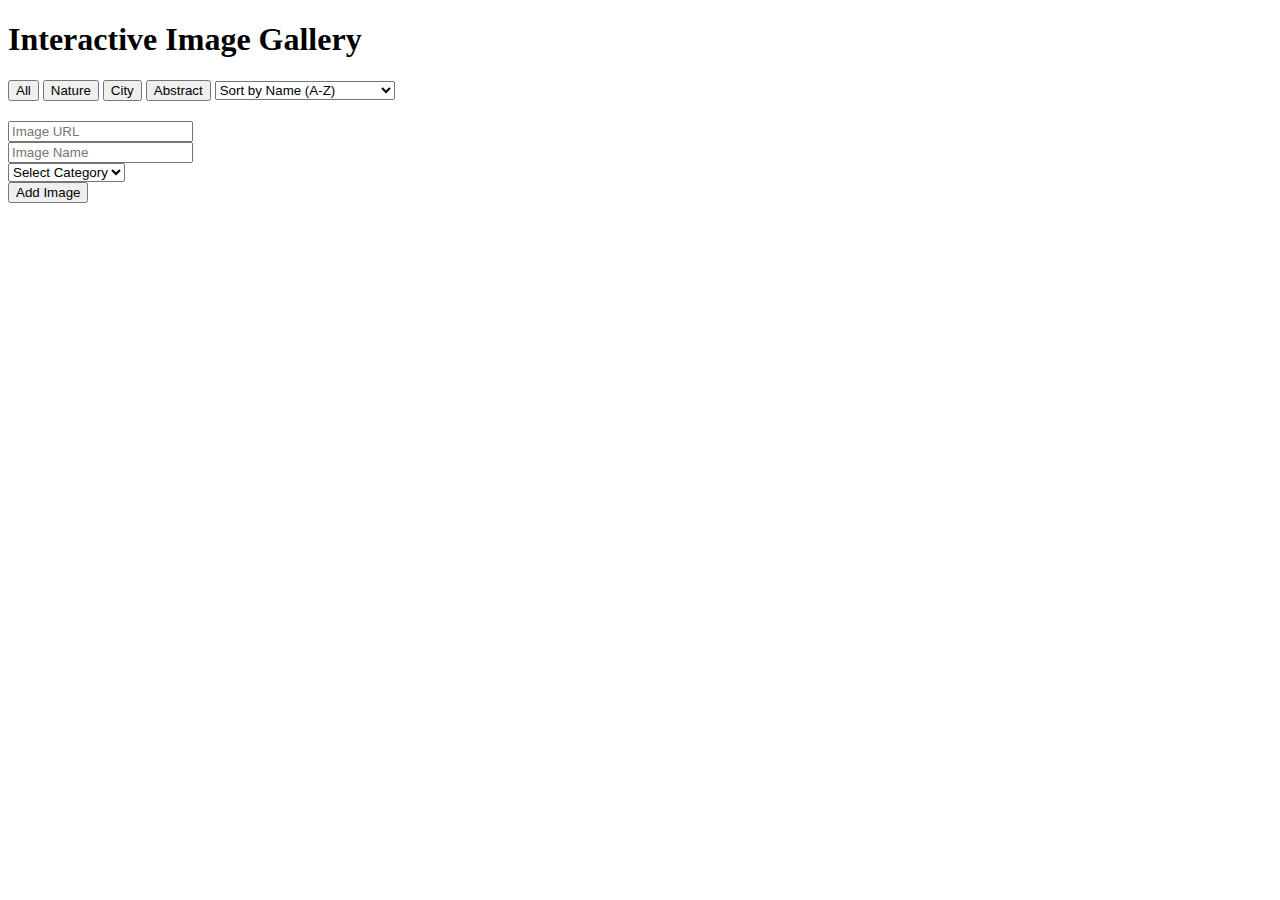
<file: Tīmekļa tehnoloģijas/Interactive_image_gallery/index.html>
<!DOCTYPE html>
<html lang="en">
<head>
    <meta charset="UTF-8">
    <meta name="viewport" content="width=device-width, initial-scale=1.0">
    <title>Interactive Image Gallery</title>
    <script src="script.js"></script>
    <style>
        .filters {
            margin-bottom: 20px;
        }
        .error {
            color: red;
        }
    </style>
</head>
<body>
    <h1>Interactive Image Gallery</h1>
    
    <div class="filters">
        <button id="allFilter">All</button>
        <button id="natureFilter">Nature</button>
        <button id="cityFilter">City</button>
        <button id="abstractFilter">Abstract</button>
		<select id="sortBy">
			<option value="nameAsc">Sort by Name (A-Z)</option>
			<option value="nameDesc">Sort by Name (Z-A)</option>
			<option value="dateAsc">Sort by Date (Ascending)</option>
			<option value="dateDesc">Sort by Date (Descending)</option>
		</select>
    </div>

    <form id="imageForm">
        <input type="text" id="imageUrl" placeholder="Image URL">
        <div id="urlError" class="error"></div>
        <input type="text" id="imageName" placeholder="Image Name">
        <div id="nameError" class="error"></div>
        <select id="imageCategory">
            <option value="">Select Category</option>
            <option value="Nature">Nature</option>
            <option value="City">City</option>
            <option value="Abstract">Abstract</option>
        </select>
        <div id="categoryError" class="error"></div>
        <button type="submit">Add Image</button>
    </form>

    <div class="gallery-container" id="gallery"></div>

</body>
</html>
</file>
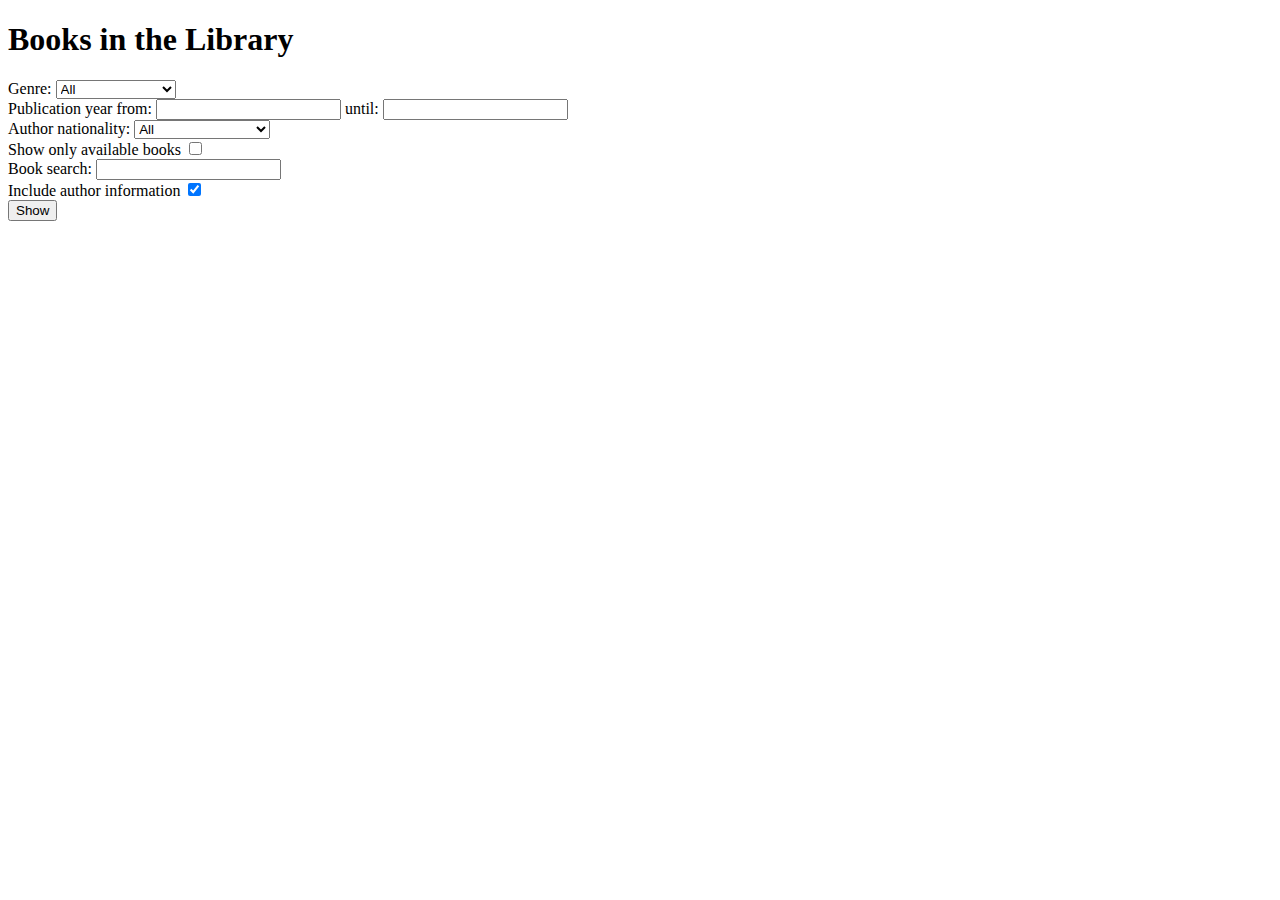
<file: Tīmekļa tehnoloģijas/Library_book_filter/index.html>
<!DOCTYPE html>
<!--
Anna Zdancuka az24095
-->
<html>
    <head>
        <title>Library</title>
        <meta charset="UTF-8">
        <meta name="viewport" content="width=device-width, initial-scale=1.0">
        <script src="books.js"></script>
        <script src="homework3.js"></script>
        <style>
            table, td, th { border: 1px solid rgb(128, 128, 128); border-collapse: collapse;}
            td:nth-child(3), td:nth-child(6) {text-align: center;}
        </style>
    </head>
    <body>
        <h1>Books in the Library</h1>
        <div>
          <div>
            <label for="genre-list">Genre:</label>
            <select id="genre-list">
				<option value="">All</option>
			</select>
          </div>
          <div>Publication year 
            <label for="publication-year-from">from:</label>      
            <input type="text" id="publication-year-from">
            <label for="publication-year-until"> until:</label>      
            <input type="text" id="publication-year-until">
          </div> 
          <div>
            <label for="country-list">Author nationality:</label>
            <select id="country-list">
				<option value="">All</option>
			</select>
          </div>             
          <div>
            <label for="available">Show only available books</label>      
            <input type="checkbox" id="available">
          </div>        
          <div>
            <label for="search">Book search:</label>      
            <input type="search" id="search">
          </div>
          <div>
            <label for="author-info">Include author information</label>      
            <input type="checkbox" id="author-info" checked>
          </div>    
          <div id="buttons">
            <button id="show">Show</button>
          </div>
            <table>
          </table>
        </div>
    </body>
</html>
</file>
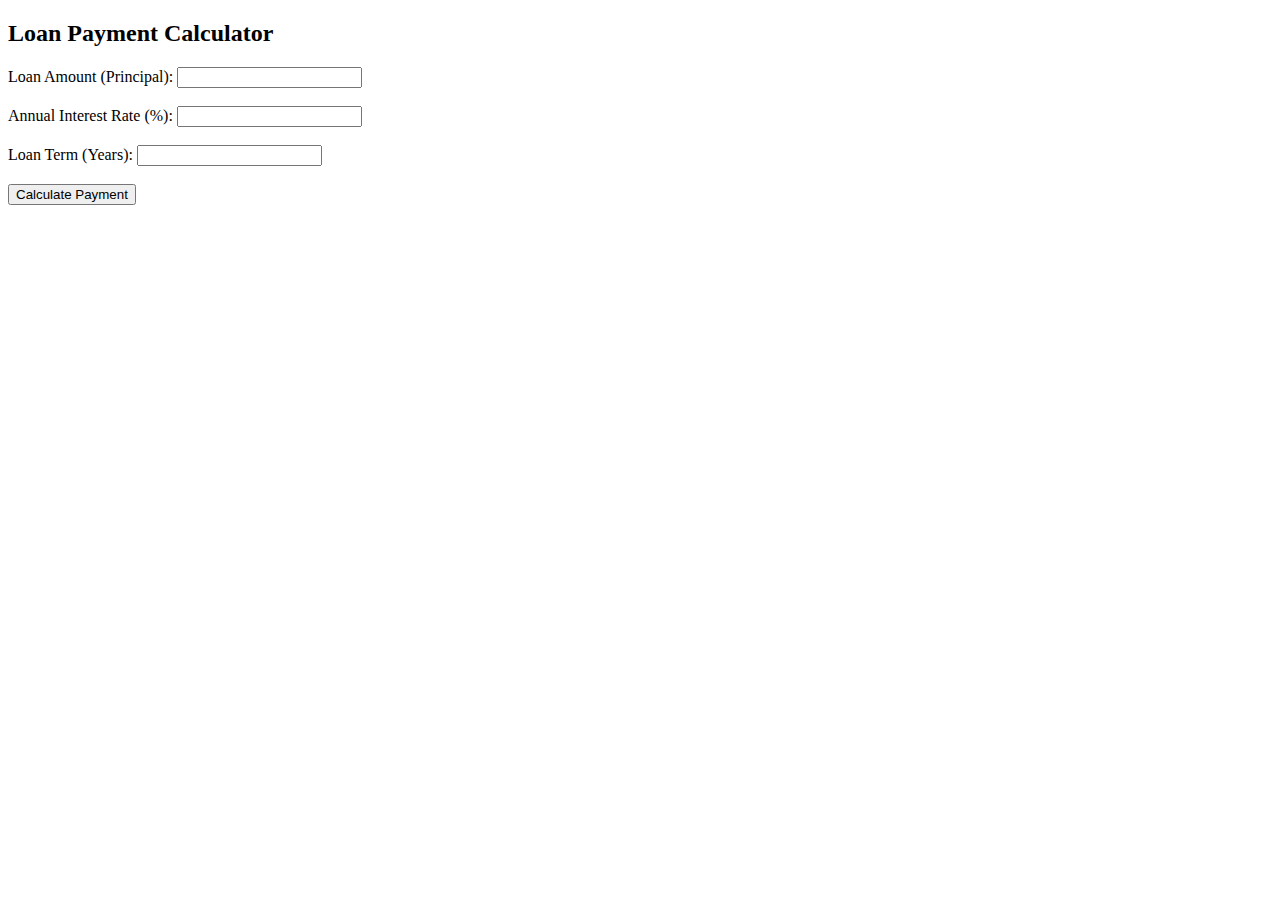
<file: Tīmekļa tehnoloģijas/PHP_web_exercises/part4_input.html>
<!DOCTYPE html>
<html lang="en">
<head>
    <meta charset="UTF-8">
    <meta name="viewport" content="width=device-width, initial-scale=1.0">
    <title>Loan Calculator</title>
</head>
<body>
    <h2>Loan Payment Calculator</h2>
    <form action="part4_result.php" method="POST">
        <label for="loan_amount">Loan Amount (Principal):</label>
        <input type="text" id="loan_amount" name="loan_amount" required><br><br>

        <label for="annual_interest_rate">Annual Interest Rate (%):</label>
        <input type="text" id="annual_interest_rate" name="annual_interest_rate" required><br><br>

        <label for="loan_term_years">Loan Term (Years):</label>
        <input type="text" id="loan_term_years" name="loan_term_years" required><br><br>

        <input type="submit" value="Calculate Payment">
    </form>
</body>
</html>
</file>
